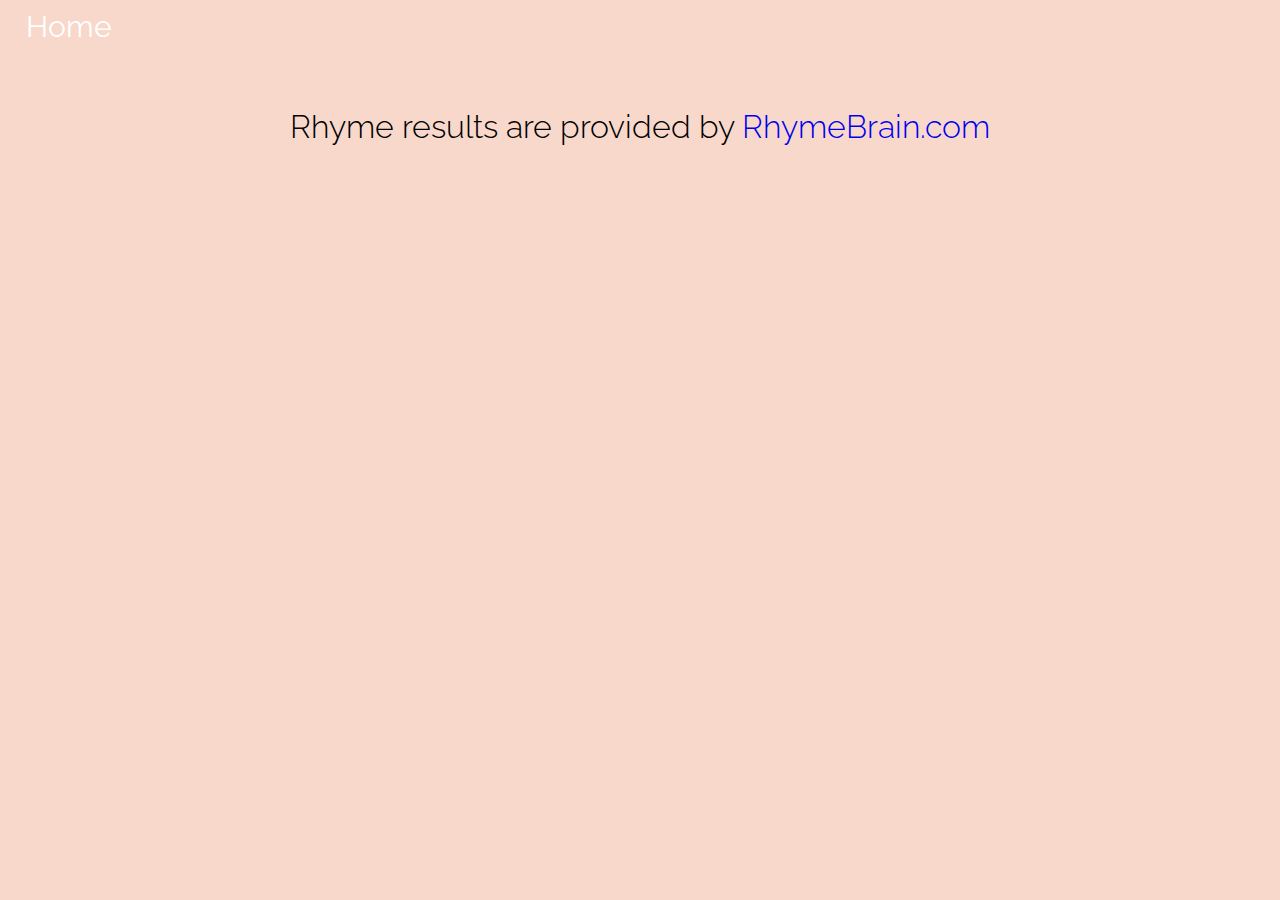
<file: about.html>
<!DOCTYPE html>
<html lang="en">

<head>
    <meta charset="utf-8" />
    <title>About</title>
    <link rel="stylesheet" href="css/main-theme.css">
    <link rel="stylesheet" href="css/about.css">
</head>

<body>

    <div class="top-div">
        <a href="index.html">
            <div class="mini-menu">Home</div>
        </a>
    </div>

    <div id="about-content">
        <h1>Rhyme results are provided by <a href="https://rhymebrain.com/en" target="_blank">RhymeBrain.com</a></h1>
    </div>

</body>

</html>
</file>
<file: css/main-theme.css>
@font-face {
    font-family: Aloha Dance;
    src: url(Aloha-Dance.ttf);
}

@font-face {
    font-family: Raleway;
    src: url(Raleway-VariableFont_wght.ttf);
}

body {
    margin: 0;

    font-family: Raleway;
    background-color: rgb(248, 216, 203);
}
label {
    display: block;
}
div {
    background-color: white;
}
h1 {
    font-weight: 300;
}
h3 {
    font-size: 3vh;
    font-weight: 500;
}
a {
    text-decoration: none;
}
a:hover {
    text-decoration: none;
}

.noselect {
    -webkit-touch-callout: none; /* iOS Safari */
      -webkit-user-select: none; /* Safari */
       -khtml-user-select: none; /* Konqueror HTML */
         -moz-user-select: none; /* Old versions of Firefox */
          -ms-user-select: none; /* Internet Explorer/Edge */
              user-select: none; /* Non-prefixed version, currently
                                    supported by Chrome, Edge, Opera and Firefox */
}

.top-div {
    display: flex;

    padding-top: 1vh;
    padding-left: 2%;
    margin-bottom: 2vh;

    background-color: rgb(248, 216, 203);
}
.top-div > a {
    width: fit-content;
}
.mini-menu {
    position: relative;

    height: fit-content;
    width: fit-content;

    font-size: 30px;
    color: white;
    background-color: rgb(248, 216, 203);
}
.mini-menu:hover {
    font-style: italic;
}
</file>
<file: css/about.css>
#about-content
{
    width: 80%;
    margin: auto;
    margin-top: 5%;

    text-align: center;
    background-color: rgb(248, 216, 203);
}
</file>
